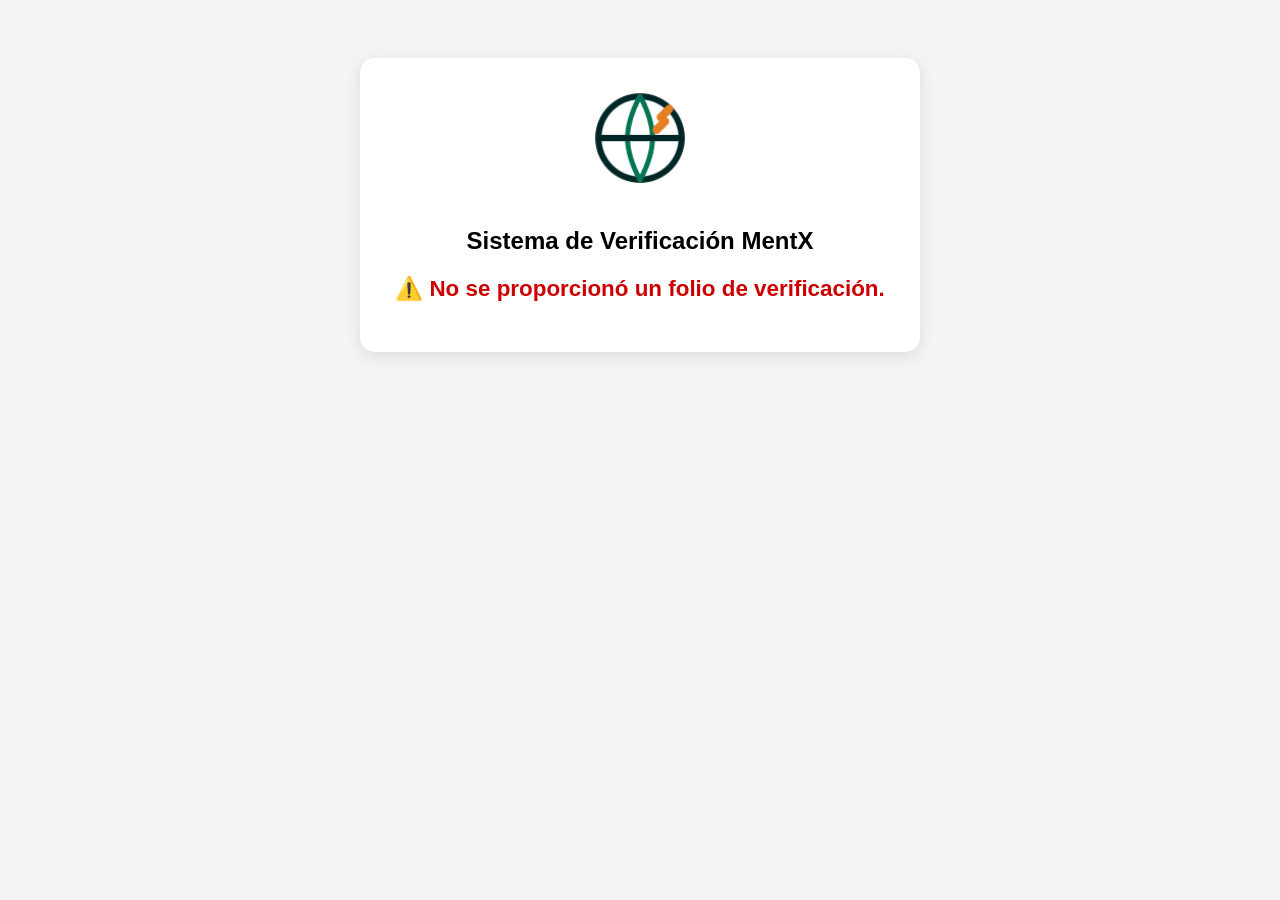
<file: verificar.html>
<!DOCTYPE html>
<html lang="es">
<head>
    <meta charset="UTF-8">
    <meta name="viewport" content="width=device-width, initial-scale=1.0">
    <title>Verificación de Certificado | MentX</title>
    <style>
        body { font-family: 'Helvetica', sans-serif; text-align: center; padding: 50px 20px; background: #f4f4f4; }
        .container { background: white; padding: 30px; border-radius: 15px; box-shadow: 0 4px 15px rgba(0,0,0,0.1); max-width: 500px; margin: auto; }
        .logo { width: 100px; margin-bottom: 15px; }
        .status { font-size: 1.4rem; font-weight: bold; margin: 20px 0; }
        .valid { color: #007554; }
        .invalid { color: #cc0000; }
        .details { text-align: left; background: #fafafa; padding: 15px; border-radius: 8px; display: none; line-height: 1.5; }
        .details ul { padding-left: 20px; margin-top: 8px; }
        .details li { margin-bottom: 6px; }
        .loader { border: 4px solid #f3f3f3; border-top: 4px solid #007554; border-radius: 50%; width: 40px; height: 40px; animation: spin 1s linear infinite; margin: 20px auto; }
        @keyframes spin { 0% { transform: rotate(0deg); } 100% { transform: rotate(360deg); } }
    </style>
</head>
<body>

<div class="container">
    <img src="logo-mentx.png" alt="MentX Logo" class="logo">
    <h2>Sistema de Verificación MentX</h2>
    
    <div id="loading" class="loader"></div>
    <div id="status-msg" class="status">Verificando folio...</div>

    <div id="info-estudiante" class="details">
        <p><strong>Folio:</strong> <span id="res-folio"></span></p>
        <p><strong>Participante:</strong> <span id="res-nombre"></span></p>
        <p><strong>Programa:</strong> <span id="res-curso"></span></p>
        <p><strong>Fecha de Emisión:</strong> <span id="res-fecha"></span></p>
        <hr>
        <p><strong>Contenido Programático Validado:</strong></p>
        <ul id="res-contenido"></ul>
    </div>
</div>

<!-- Se enlaza config.js como fuente única del temario y títulos -->
<script src="config.js"></script>

<script>
    const urlParams = new URLSearchParams(window.location.search);
    const folio = urlParams.get('codigo') ? urlParams.get('codigo').trim().toUpperCase() : null;

    const WEB_APP_URL = "https://script.google.com/macros/s/AKfycbzWecJHGdzARl7jNCt1k6JztmR1iDca5L3TMQcvvhP0JMX9RkuVBfmEmaoVB51NlRxp2g/exec";

    async function verificar() {
        if (!folio) {
            document.getElementById('loading').style.display = 'none';
            document.getElementById('status-msg').innerHTML = "⚠️ No se proporcionó un folio de verificación.";
            document.getElementById('status-msg').className = "status invalid";
            return;
        }

        try {
            const respuesta = await fetch(`${WEB_APP_URL}?codigo=${encodeURIComponent(folio)}`);
            const datos = await respuesta.json();

            document.getElementById('loading').style.display = 'none';

            if (datos.autorizado) {
                document.getElementById('status-msg').innerHTML = "✅ Certificado Auténtico";
                document.getElementById('status-msg').className = "status valid";
                
                // Busca el curso correspondiente en config.js usando el cursoId devuelto por Google
                const cursoObj = (typeof COURSES !== 'undefined') 
                    ? COURSES.find(c => c.id === datos.cursoId) || COURSES[0] 
                    : null;

                document.getElementById('res-folio').innerText = folio;
                document.getElementById('res-nombre').innerText = datos.nombre || "N/A";
                document.getElementById('res-curso').innerText = cursoObj ? cursoObj.titulo : "Programa MentX";
                
                const fechaObj = new Date(datos.fecha);
                document.getElementById('res-fecha').innerText = !isNaN(fechaObj) ? fechaObj.toLocaleDateString('es-VE') : "Vigente 2026";
                
                // Renderiza el arreglo exacto de 'temario' definido en config.js
                const lista = document.getElementById('res-contenido');
                lista.innerHTML = "";
                const temas = (cursoObj && Array.isArray(cursoObj.temario)) 
                    ? cursoObj.temario 
                    : ["Formación académica completa"];
                
                temas.forEach(tema => {
                    let li = document.createElement('li');
                    li.innerText = tema;
                    lista.appendChild(li);
                });

                document.getElementById('info-estudiante').style.display = 'block';
            } else {
                document.getElementById('status-msg').innerHTML = "❌ Certificado No Válido";
                document.getElementById('status-msg').className = "status invalid";
            }
        } catch (e) {
            document.getElementById('loading').style.display = 'none';
            document.getElementById('status-msg').innerHTML = "⚠️ Error de conexión con la base de datos.";
            document.getElementById('status-msg').className = "status invalid";
        }
    }

    window.onload = verificar;
</script>

</body>
</html>
</file>
